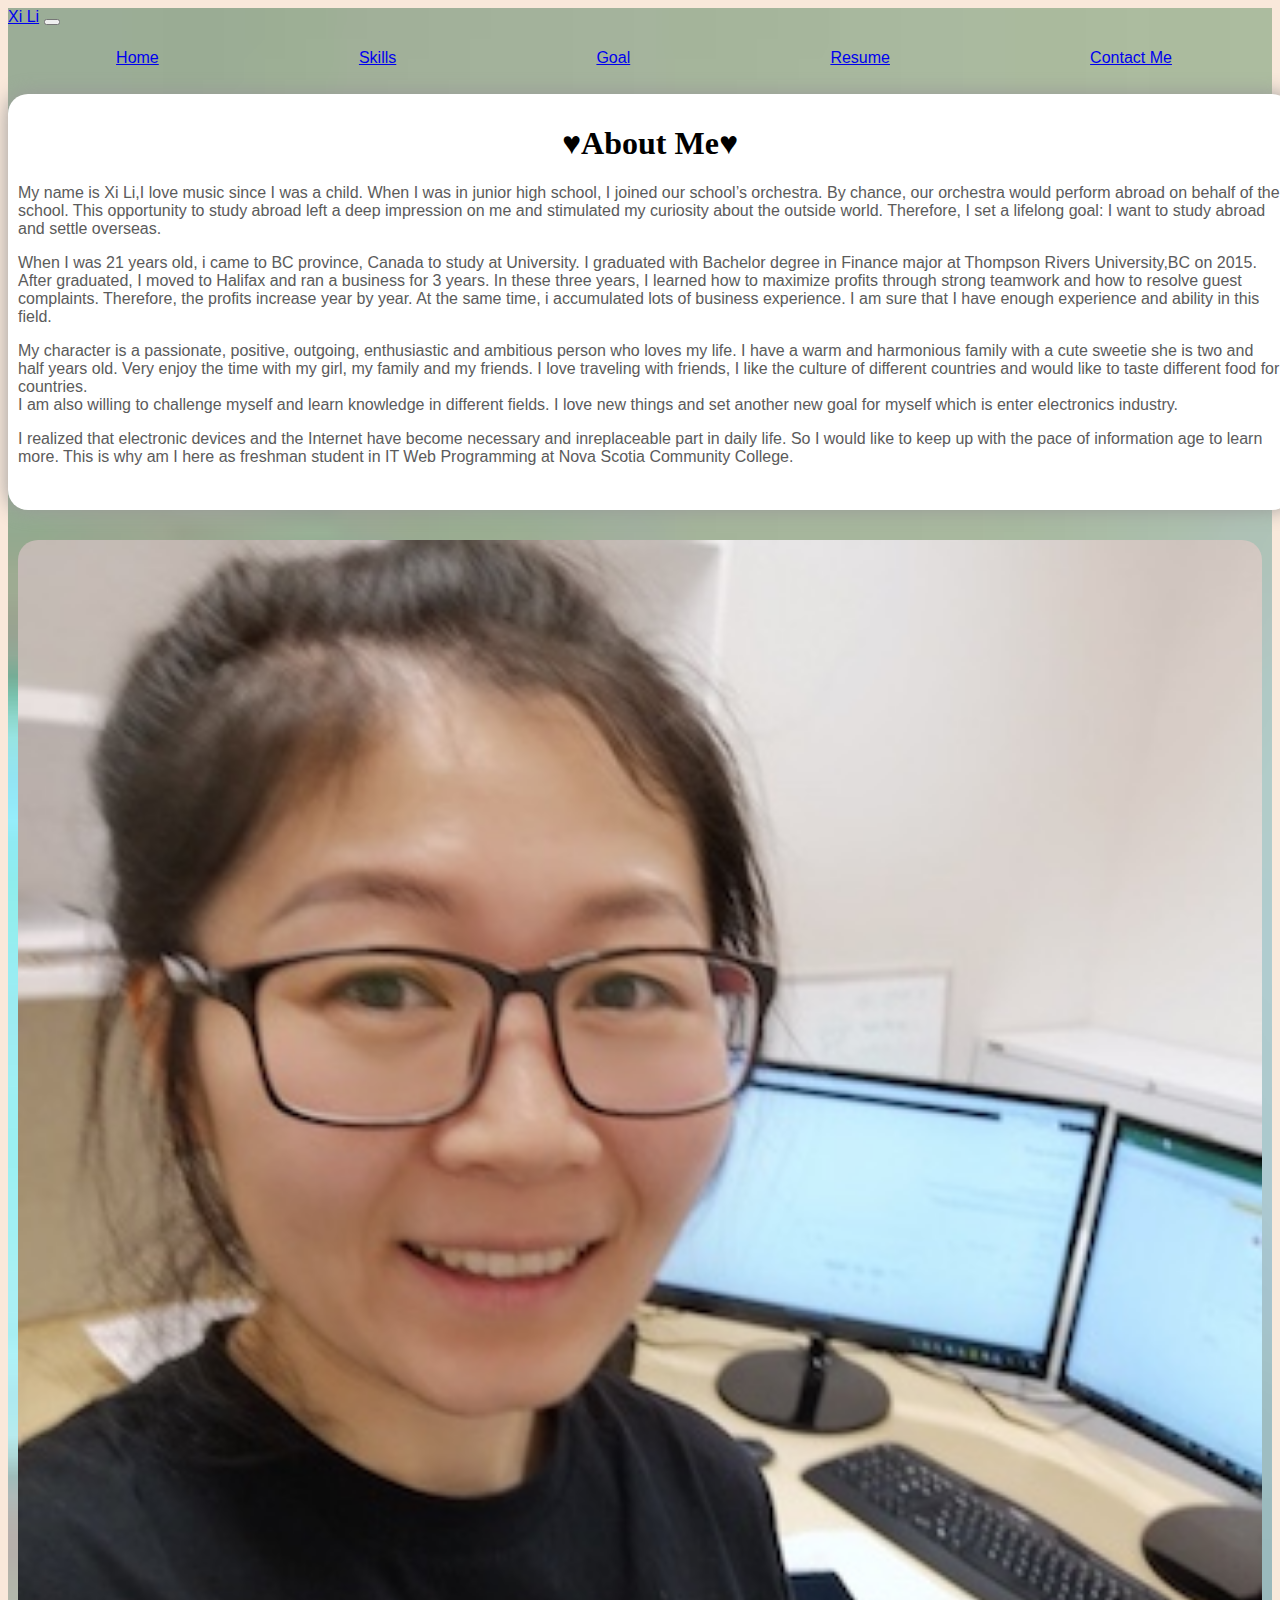
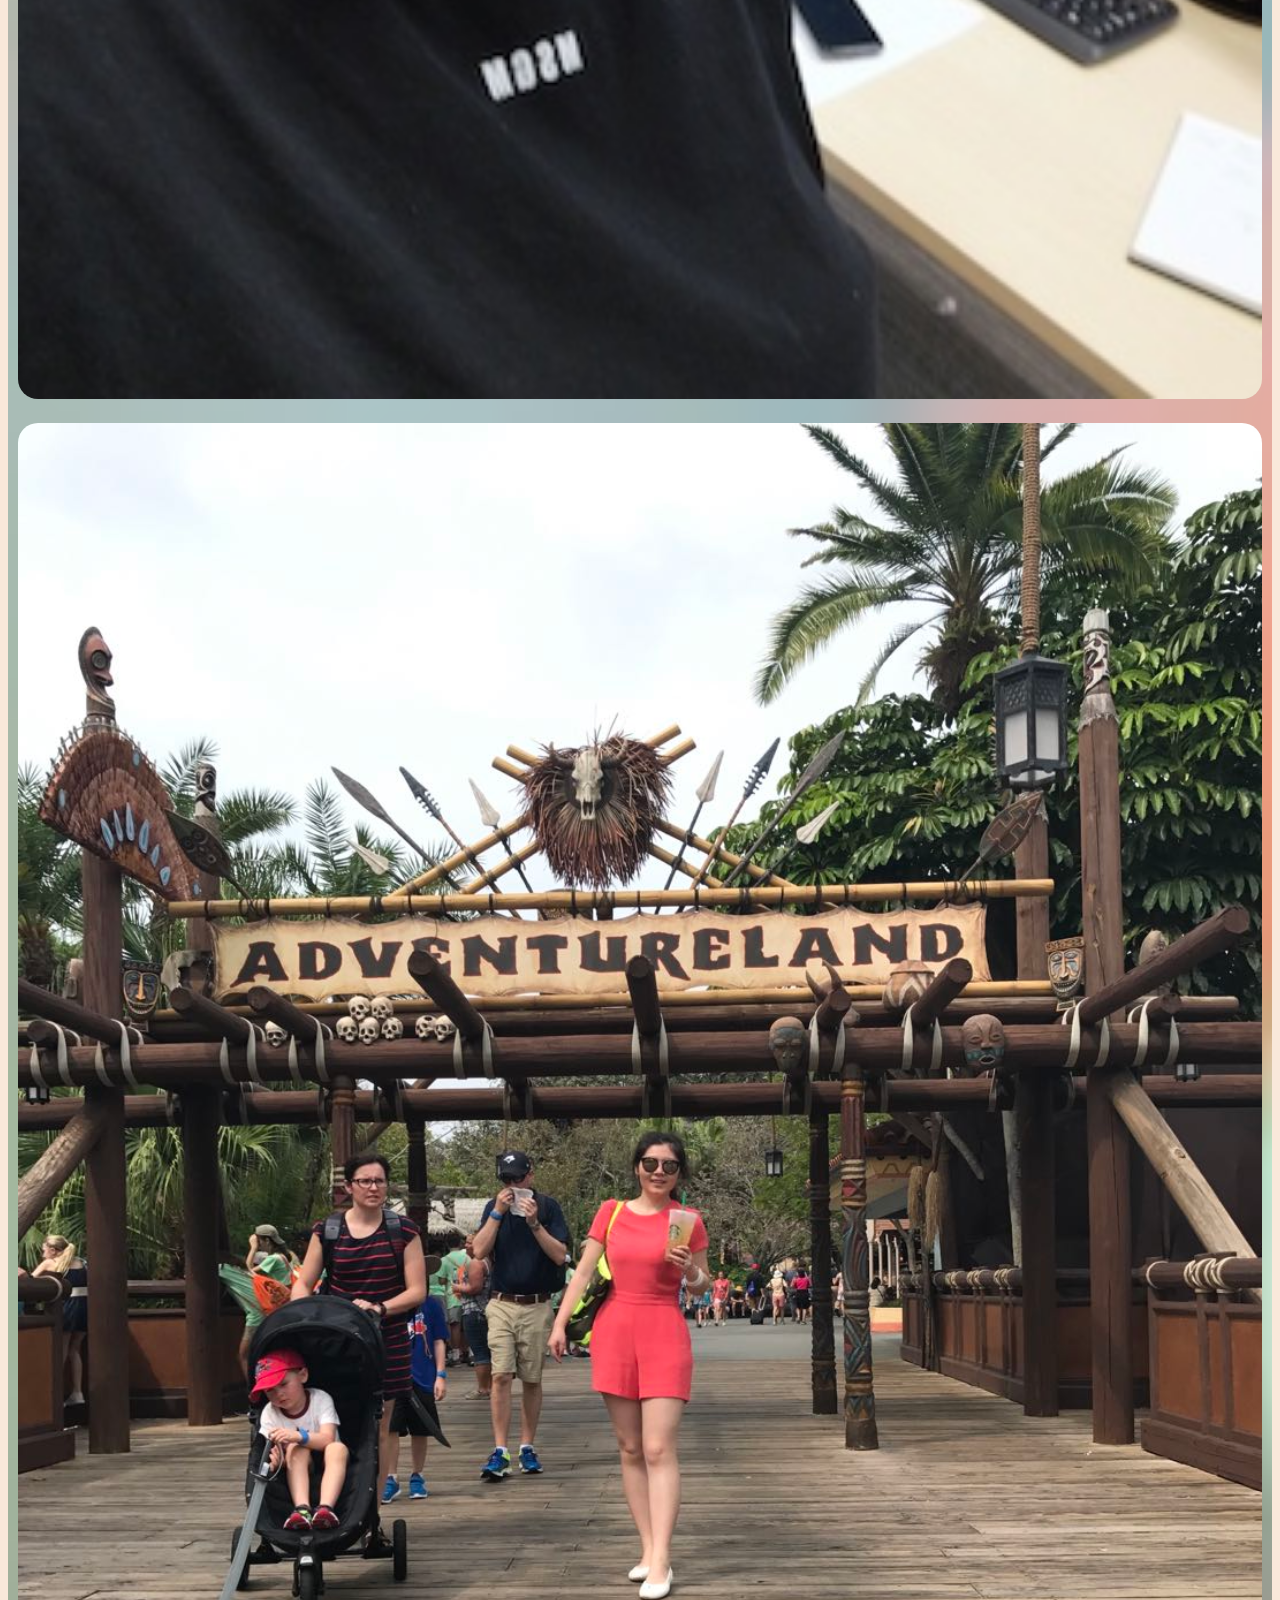
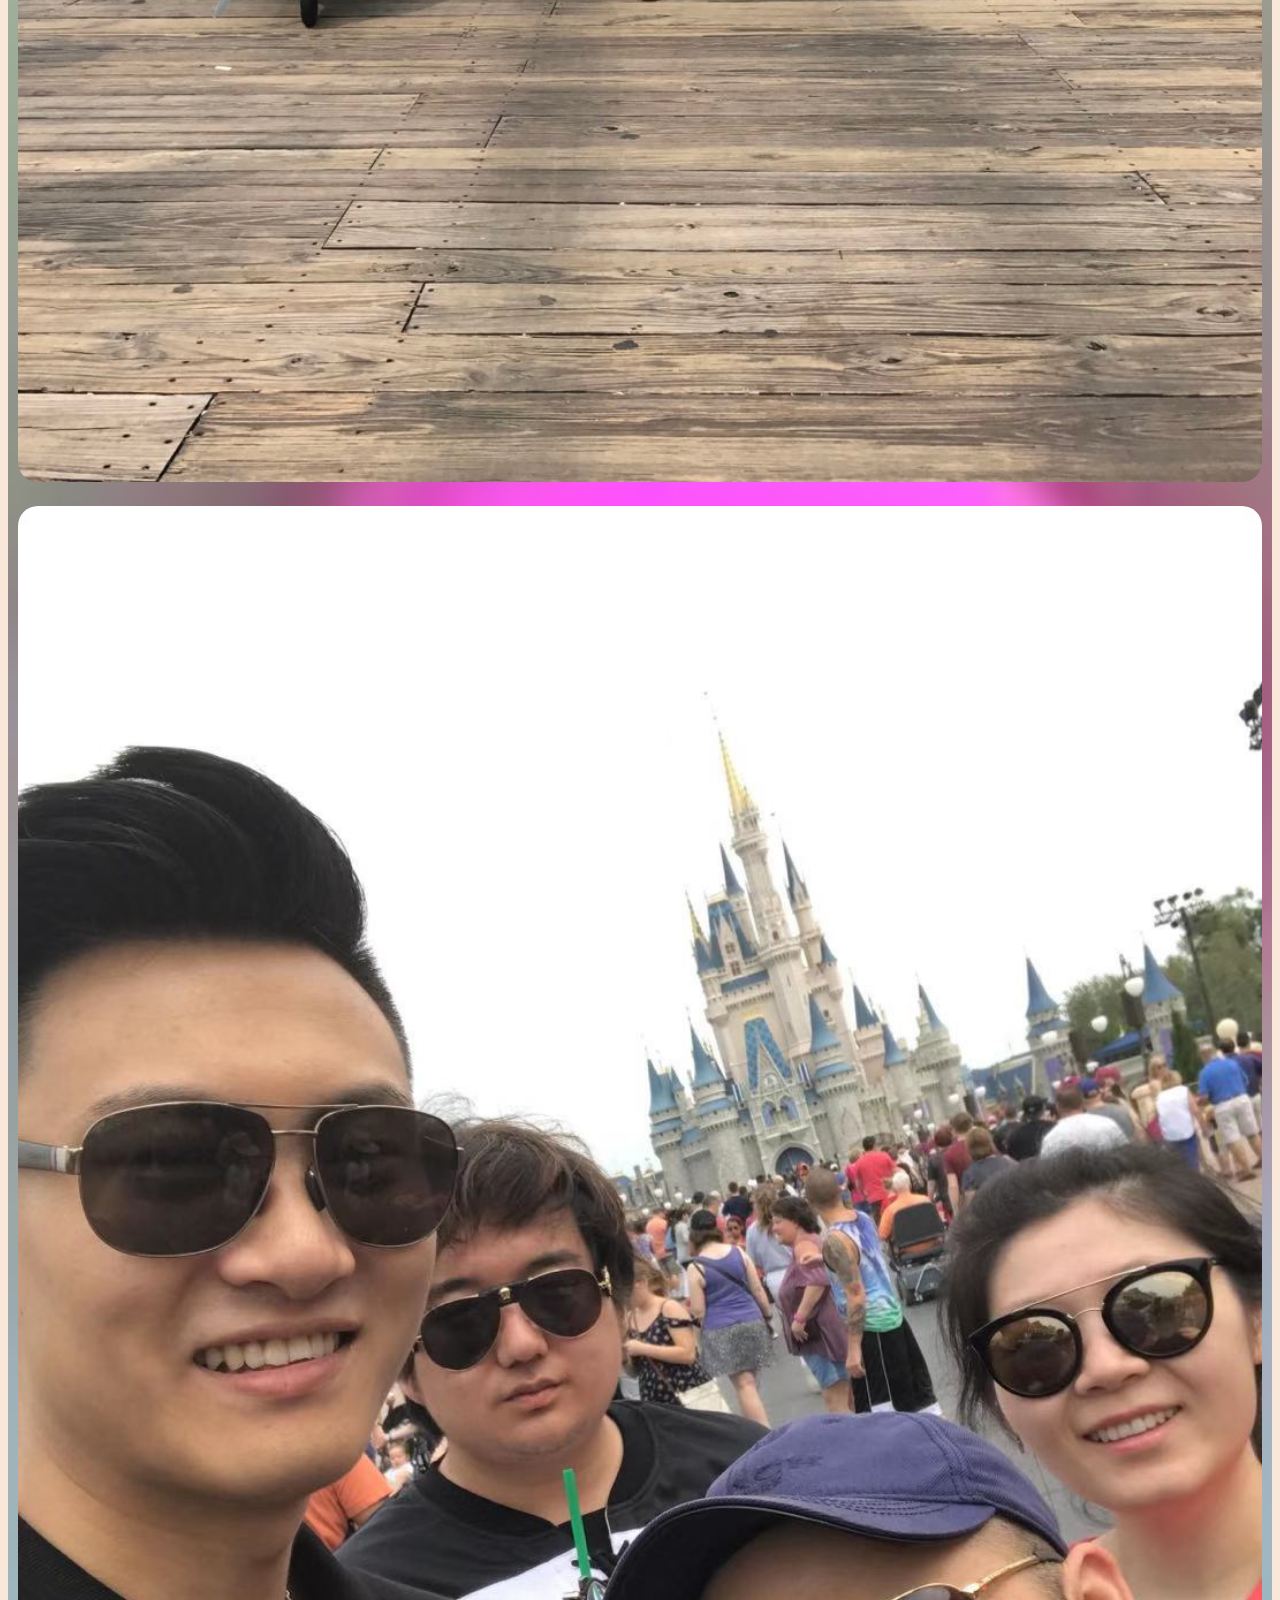
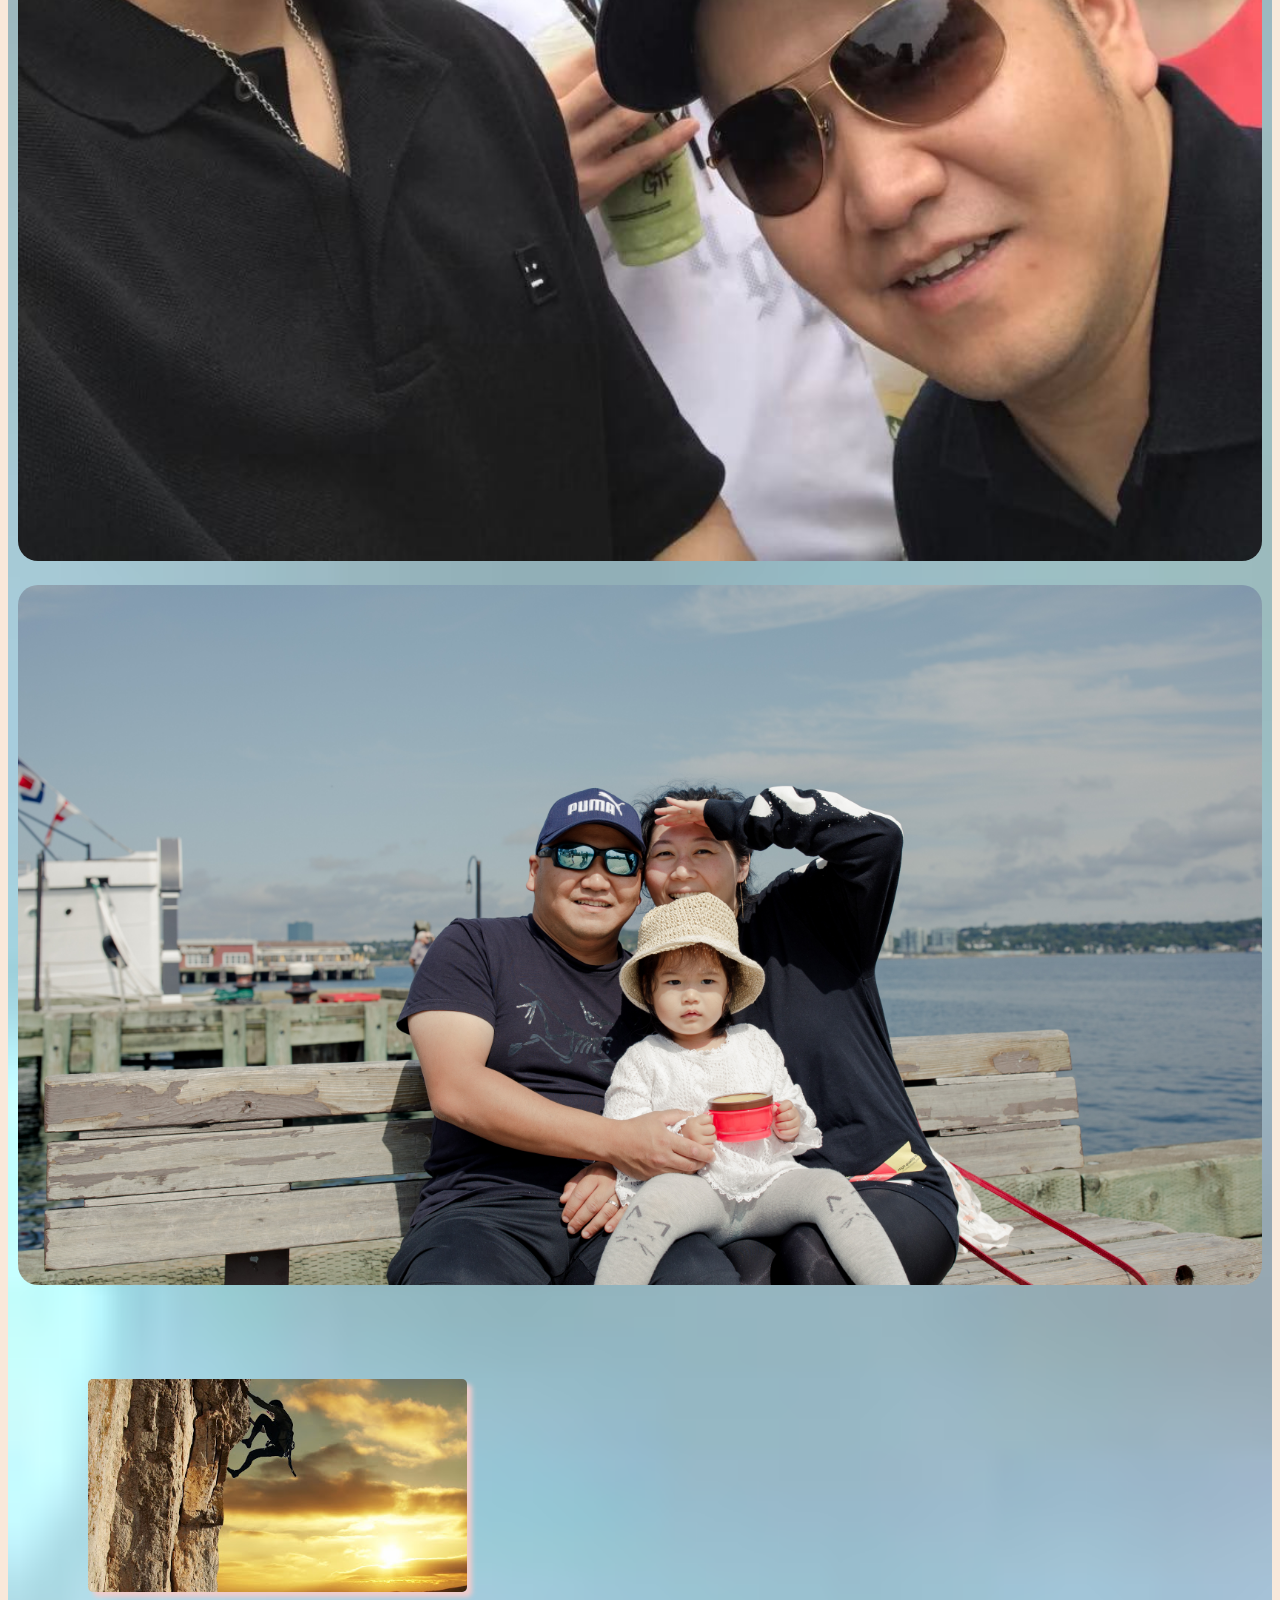
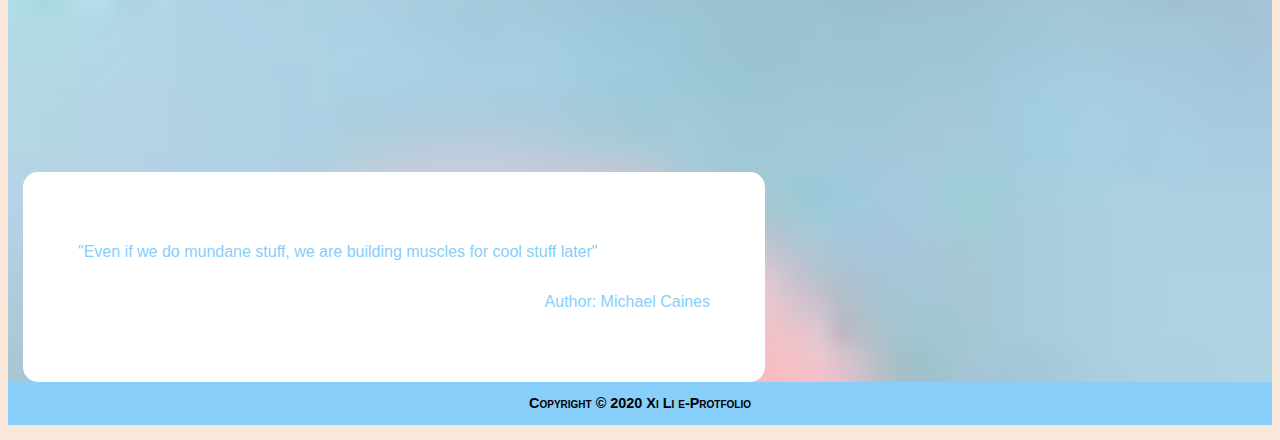
<file: index.html>
<!DOCTYPE html>
<html lang="en">

<head>
    <!--
        Final Project E-protfolio
        Author: Xi Li
        Fall semester 2020
        -->
    <meta charset="UTF-8">
    <meta name="viewport" content="width=device-width, initial-scale=1.0">
    <meta name="keywords" content="personal experience, introduce, skills, resume" />
    <title>Xi Li e-Portfolio</title>
    <link href="reset.css" rel="stylesheet" />
    <link href="https://cdn.jsdelivr.net/npm/bootstrap@5.0.0-beta1/dist/css/bootstrap.min.css" rel="stylesheet" integrity="sha384-giJF6kkoqNQ00vy+HMDP7azOuL0xtbfIcaT9wjKHr8RbDVddVHyTfAAsrekwKmP1" crossorigin="anonymous">
    <link href="style.css" rel="stylesheet" />
</head>

<body>
    <div class="container">
        <header>
            <nav class="navbar navbar-expand-lg navbar-light bg-light">
              <div class="container-fluid">
                <a class="navbar-brand" href="#">Xi Li</a>
                <button class="navbar-toggler" type="button" data-bs-toggle="collapse" data-bs-target="#navbarText" aria-controls="navbarText" aria-expanded="false" aria-label="Toggle navigation">
                  <span class="navbar-toggler-icon"></span>
                </button>
                <div class="collapse navbar-collapse" id="navbarText">
                  <ul class="navbar-nav me-auto mb-2 mb-lg-0">
                    <li class="nav-item">
                      <a class="nav-link active" aria-current="page" href="index.html">Home</a>
                    </li>
                    <li class="nav-item">
                      <a class="nav-link" href="skills.html">Skills</a>
                    </li>
                    <li class="nav-item">
                        <a class="nav-link" href="goal.html">Goal</a>
                      </li>
                    <li class="nav-item">
                        <a class="nav-link" href="resume.html">Resume</a>
                      </li>
                    <li class="nav-item">
                      <a class="nav-link" href="contact.html">Contact Me</a>
                    </li>
                  </ul>
                </div>
              </div>
            </nav>
            
        </header>

        <article>
            <section>
                <div>
                    <h1>
                        &hearts;About Me&hearts;
                    </h1>
                </div>
                <figure></figure>
                
                <p id="para1">
                    My name is Xi Li,I love music since I was a child. When I was in junior high school, I joined our
                    school’s orchestra. By chance, our orchestra would perform abroad on behalf of the school.

                    This opportunity to study abroad left a deep impression on me and stimulated my curiosity about the outside
                    world. Therefore, I set a lifelong goal: I want to study abroad and settle overseas.
                </p>
                <p id="para2">
                    When I was 21 years old, i came to BC province, Canada to study at University.
                    I graduated with Bachelor degree in Finance major at Thompson Rivers University,BC on 2015.
                    After graduated, I moved to Halifax and ran a business for 3 years. In these three years, I learned how to
                    maximize profits through strong teamwork and how to resolve guest complaints.
                    Therefore, the profits increase year by year. At the same time, i accumulated lots of business experience.
                    I am sure that I have enough experience and ability in this field.
                </p>
                <p id="para3">
                    My character is a passionate, positive, outgoing, enthusiastic and ambitious person who loves my life. I have a
                    warm and harmonious family with a cute sweetie she is two and half years old. Very enjoy the time with my girl,
                    my family and my friends. 
                    I love traveling with friends, I like the culture of different countries and would like to taste different food for countries. <br />
                    I am also willing to challenge myself and learn knowledge in different fields. I love new things and set another
                    new goal for myself which is enter electronics industry.
                </p>

                <p id="para4">
                    I realized that electronic devices and the Internet have become necessary and inreplaceable part in daily
                    life.
                    So I would like to keep up with the pace of information age to learn more. This is why am I here as freshman
                    student in IT Web Programming at Nova Scotia Community College.<br /><br />
                    <!-- <img src="xi_photo.jpeg" alt="xi's photo" class="photo" /> -->
                </p>
            </section>
            <div class="container">
                <div class="row">
                    <div class="image-container col-lg-4 col-md-4 col-sm-12">
                        <img class="photos" src="xi_photo.jpeg" alt="Author" />
                    </div>
                    <div class="image-container col-lg-4 col-md-4 col-sm-12">
                        <img class="photos" src="meTravel.jpeg" alt="Author" />
                    </div>
                    <div class="image-container col-lg-4 col-md-4 col-sm-12">
                        <img class="photos" src="friendTravel.jpeg" alt="Author"/>
                    </div>
                    <div class="image-container col-lg-12 col-md-12 col-sm-12">
                        <img class="photos" src="Xi'sFamily.jpeg" alt="Author" />
                    </div>
                </div>
            </div>
            

            <aside>
                <img src="aside.jpg" alt="mountainClimbing" id="famous-remark" style= "width:30%; box-shadow: 5px 5px 5px rgb(241, 204, 204); border-radius: 5px; margin: 5em;
                float:left;" />
                <blockquote>
                    <div style="display: flex; flex-direction: column;">
                        <p>"Even if we do mundane stuff, we are building muscles for cool stuff later"</p>
                        <p style="align-self: flex-end;">Author: Michael Caines</p>
                    </div>
                </blockquote>
            </aside>

        </article>

        <footer>

            <p>Copyright &copy; 2020 Xi Li e-Protfolio</p>

        </footer>
    </div>

    <script src="https://cdn.jsdelivr.net/npm/bootstrap@5.0.0-beta1/dist/js/bootstrap.bundle.min.js" integrity="sha384-ygbV9kiqUc6oa4msXn9868pTtWMgiQaeYH7/t7LECLbyPA2x65Kgf80OJFdroafW" crossorigin="anonymous"></script>
</body>

</html>
</file>
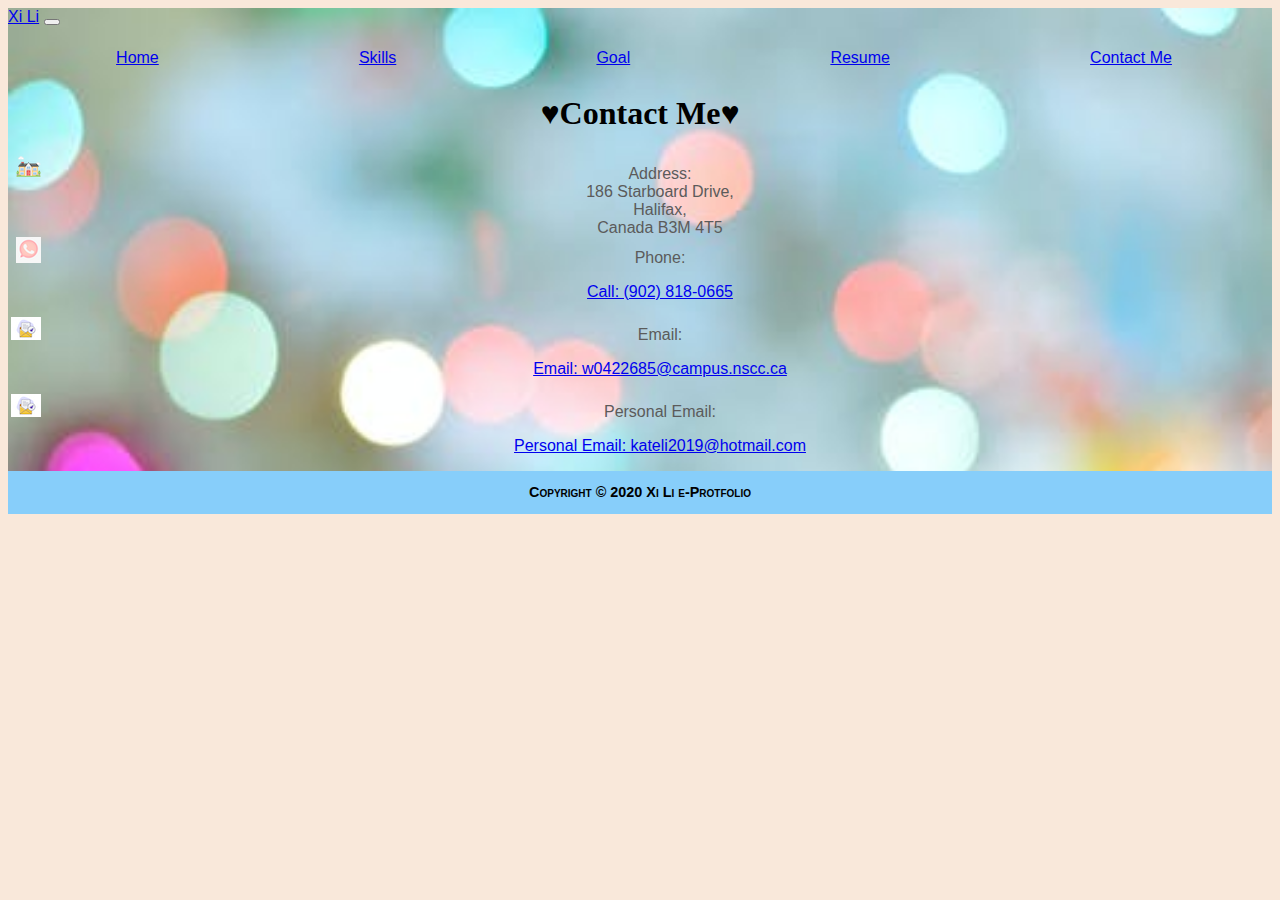
<file: contact.html>
<!DOCTYPE html>
<html lang="en">
<head>
    <!--
        Final Project E-protfolio
        Author: Xi Li
        Fall semester 2020
        -->
    <meta charset="UTF-8">
    <meta name="viewport" content="width=device-width, initial-scale=1.0">
    <title>Xi Li e-Portfolio</title>
    <link href="style.css" rel="stylesheet" />
    <link href="https://cdn.jsdelivr.net/npm/bootstrap@5.0.0-beta1/dist/css/bootstrap.min.css" rel="stylesheet" integrity="sha384-giJF6kkoqNQ00vy+HMDP7azOuL0xtbfIcaT9wjKHr8RbDVddVHyTfAAsrekwKmP1" crossorigin="anonymous">
</head>
<body>
    <div class="container">
        <header>
            <nav class="navbar navbar-expand-lg navbar-light bg-light">
              <div class="container-fluid">
                <a class="navbar-brand" href="#">Xi Li</a>
                <button class="navbar-toggler" type="button" data-bs-toggle="collapse" data-bs-target="#navbarText" aria-controls="navbarText" aria-expanded="false" aria-label="Toggle navigation">
                  <span class="navbar-toggler-icon"></span>
                </button>
                <div class="collapse navbar-collapse" id="navbarText">
                  <ul class="navbar-nav me-auto mb-2 mb-lg-0">
                    <li class="nav-item">
                      <a class="nav-link" href="index.html">Home</a>
                    </li>
                    <li class="nav-item">
                      <a class="nav-link" href="skills.html">Skills</a>
                    </li>
                    <li class="nav-item">
                        <a class="nav-link" href="goal.html">Goal</a>
                      </li>
                    <li class="nav-item">
                        <a class="nav-link" href="resume.html">Resume</a>
                      </li>
                    <li class="nav-item">
                      <a class="nav-link active" aria-current="page" href="contact.html">Contact Me</a>
                    </li>
                  </ul>
                </div>
              </div>
            </nav>
            
        </header>

        <article id="contactDetails">
            <h1>
              &hearts;Contact Me&hearts;
            </h1>
            <ul>
                <li>
                    Address: <br />
                    186 Starboard Drive,<br />
                    Halifax,<br />
                    Canada B3M 4T5<br>
                </li>
                <li>Phone: <p><a href="tel:+19028180665">Call: (902) 818-0665</a></p> </li>
                <li>Email: <p><a href="mailto:w0422685@campus.nscc.ca">Email: w0422685@campus.nscc.ca</a></p> </li>
                <li>Personal Email: <p><a href="mailto:kateli2019@hotmail.com">Personal Email: kateli2019@hotmail.com</a></p> </li>
            </ul>

        </article>

        <footer>
            <p>Copyright &copy; 2020 Xi Li e-Protfolio</p>
        </footer>
    </div>

    <script src="https://cdn.jsdelivr.net/npm/bootstrap@5.0.0-beta1/dist/js/bootstrap.bundle.min.js" integrity="sha384-ygbV9kiqUc6oa4msXn9868pTtWMgiQaeYH7/t7LECLbyPA2x65Kgf80OJFdroafW" crossorigin="anonymous"></script>
</body>
</html>
</file>
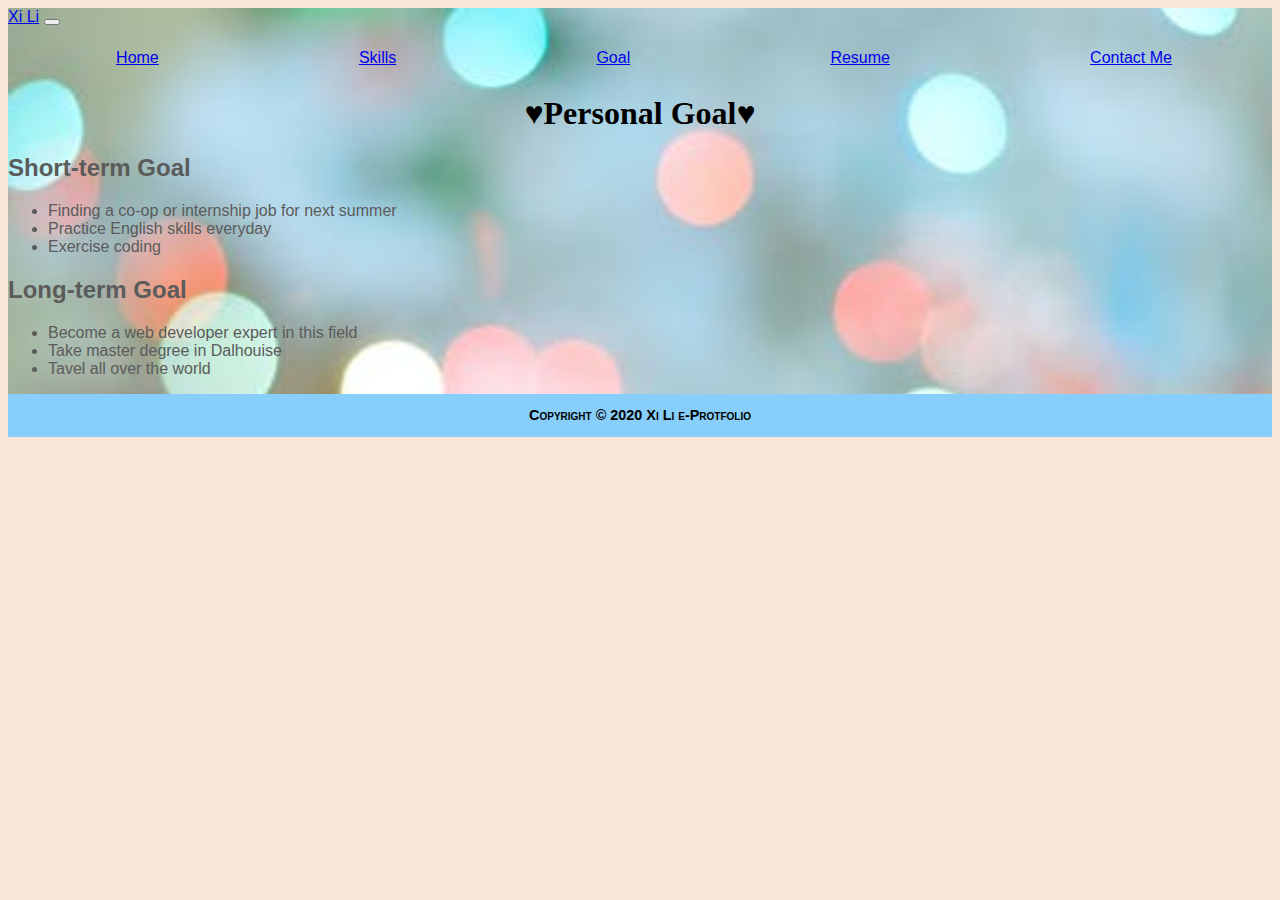
<file: goal.html>
<!DOCTYPE html>
<html lang="en">

<head>
    <!--
        Final Project E-protfolio
        Author: Xi Li
        Fall semester 2020
        -->
    <meta charset="UTF-8">
    <meta name="viewport" content="width=device-width, initial-scale=1.0">
    <title>Xi Li e-Portfolio</title>
    <link href="style.css" rel="stylesheet" />
    <link href="https://cdn.jsdelivr.net/npm/bootstrap@5.0.0-beta1/dist/css/bootstrap.min.css" rel="stylesheet" integrity="sha384-giJF6kkoqNQ00vy+HMDP7azOuL0xtbfIcaT9wjKHr8RbDVddVHyTfAAsrekwKmP1" crossorigin="anonymous">
</head>

<body>
  <div class="container">
    <header>
        <nav class="navbar navbar-expand-lg navbar-light bg-light">
            <div class="container-fluid">
              <a class="navbar-brand" href="#">Xi Li</a>
              <button class="navbar-toggler" type="button" data-bs-toggle="collapse" data-bs-target="#navbarText" aria-controls="navbarText" aria-expanded="false" aria-label="Toggle navigation">
                <span class="navbar-toggler-icon"></span>
              </button>
              <div class="collapse navbar-collapse" id="navbarText">
                <ul class="navbar-nav me-auto mb-2 mb-lg-0">
                  <li class="nav-item">
                    <a class="nav-link" href="index.html">Home</a>
                  </li>
                  <li class="nav-item">
                    <a class="nav-link" href="skills.html">Skills</a>
                  </li>
                  <li class="nav-item">
                      <a class="nav-link active" aria-current="page" href="goal.html">Goal</a>
                    </li>
                  <li class="nav-item">
                      <a class="nav-link" href="resume.html">Resume</a>
                    </li>
                  <li class="nav-item">
                    <a class="nav-link" href="contact.html">Contact Me</a>
                  </li>
                </ul>
              </div>
            </div>
          </nav>
    </header>
        <article>
            <h1>&hearts;Personal Goal&hearts;</h1>
            <h2>Short-term Goal</h2>
            <ul>
              <li>Finding a co-op or internship job for next summer</li>
              <li>Practice English skills everyday</li>
              <li>Exercise coding</li>
            </ul>
            <h2>Long-term Goal</h2>
            <ul>
              <li>Become a web developer expert in this field</li>
              <li>Take master degree in Dalhouise</li>
              <li>Tavel all over the world</li>
            </ul>

        </article>

        <footer>
            <p>Copyright &copy; 2020 Xi Li e-Protfolio</p>
        </footer>
    </div>

    <script src="https://cdn.jsdelivr.net/npm/bootstrap@5.0.0-beta1/dist/js/bootstrap.bundle.min.js" integrity="sha384-ygbV9kiqUc6oa4msXn9868pTtWMgiQaeYH7/t7LECLbyPA2x65Kgf80OJFdroafW" crossorigin="anonymous"></script>
</body>

</html>
</file>
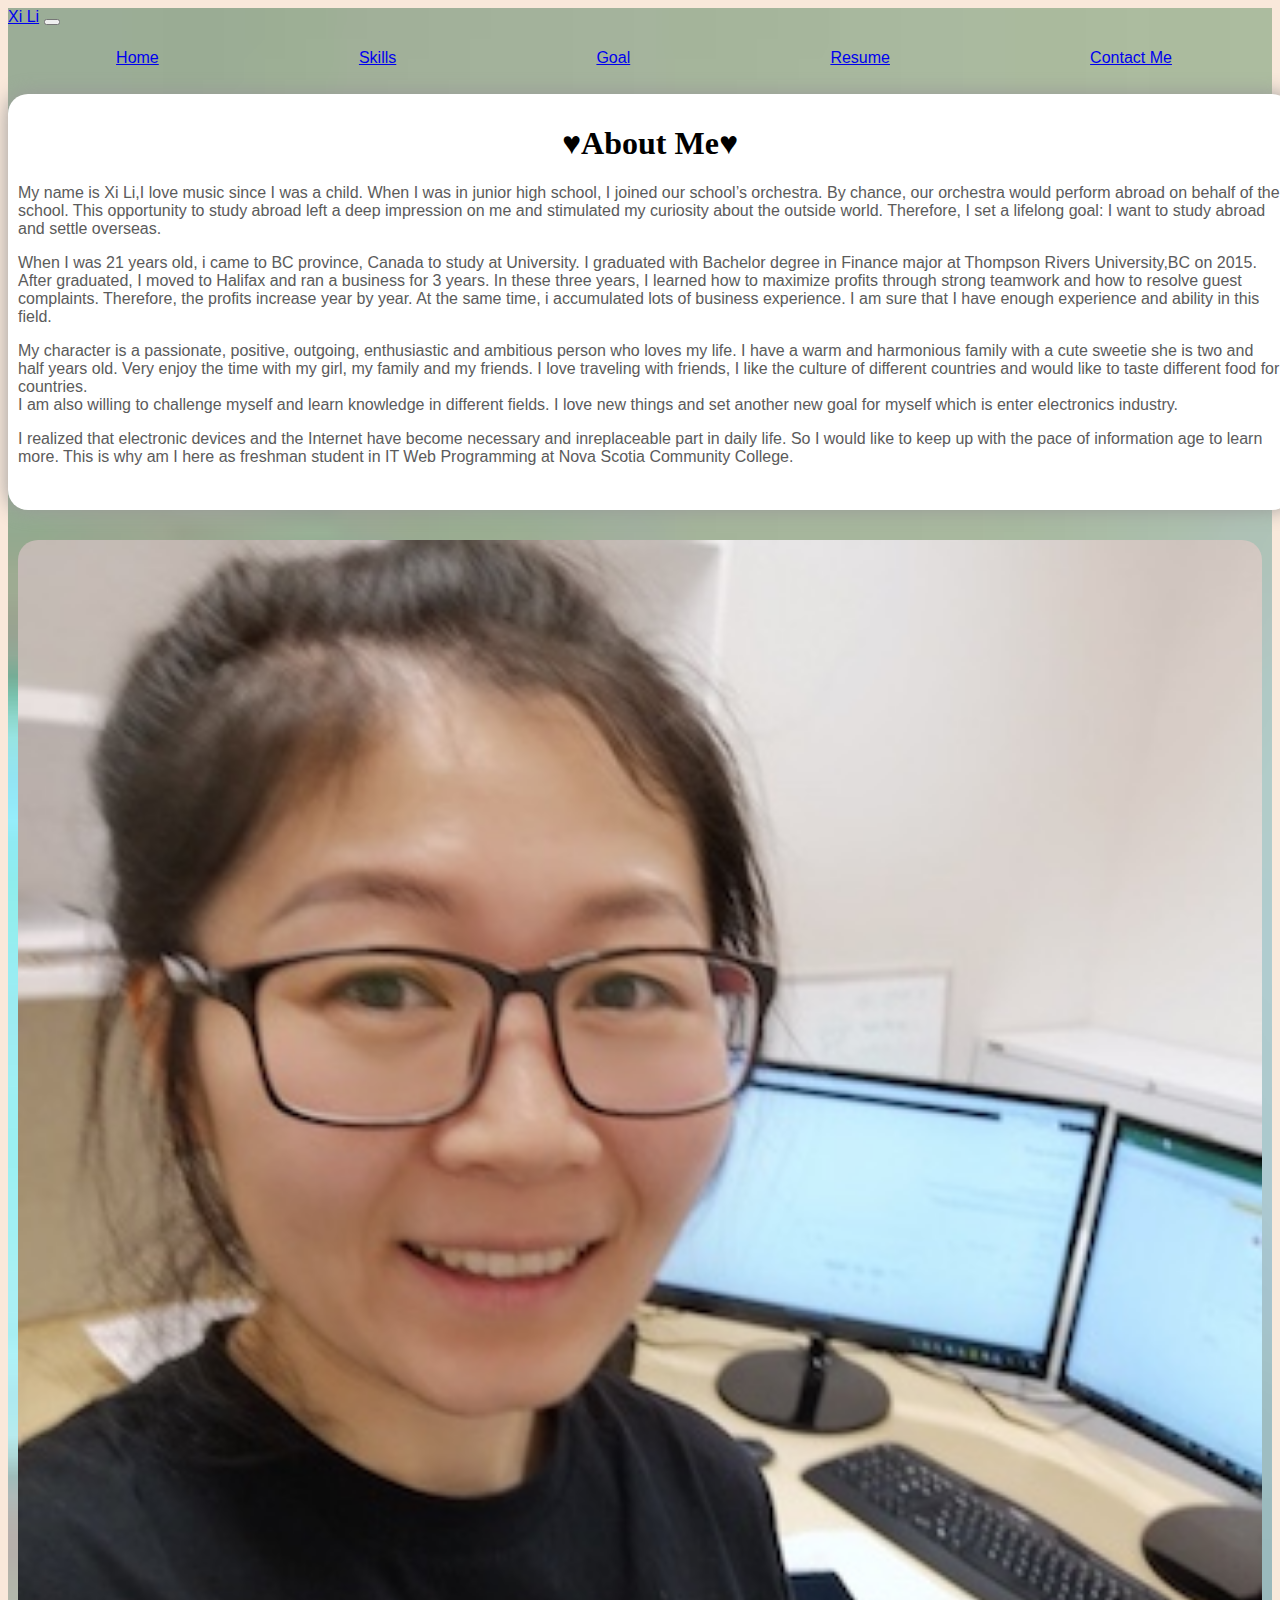
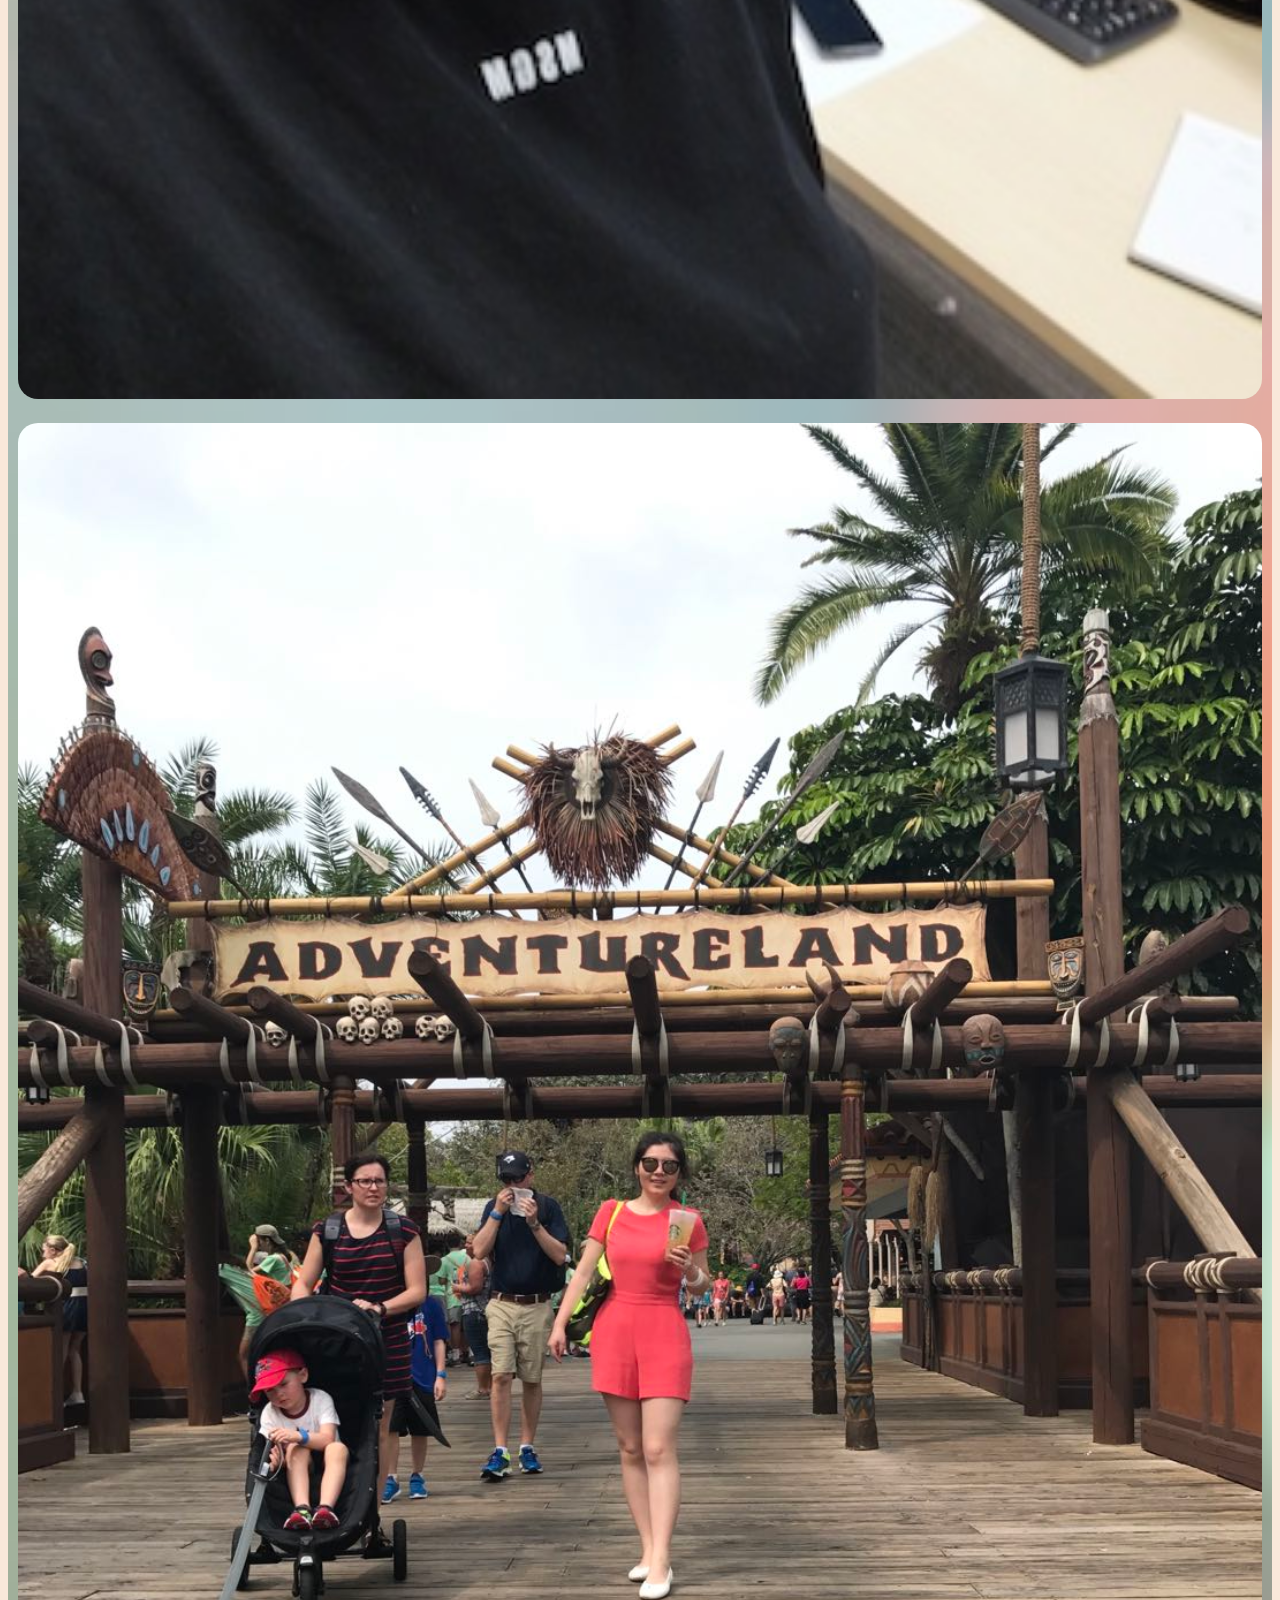
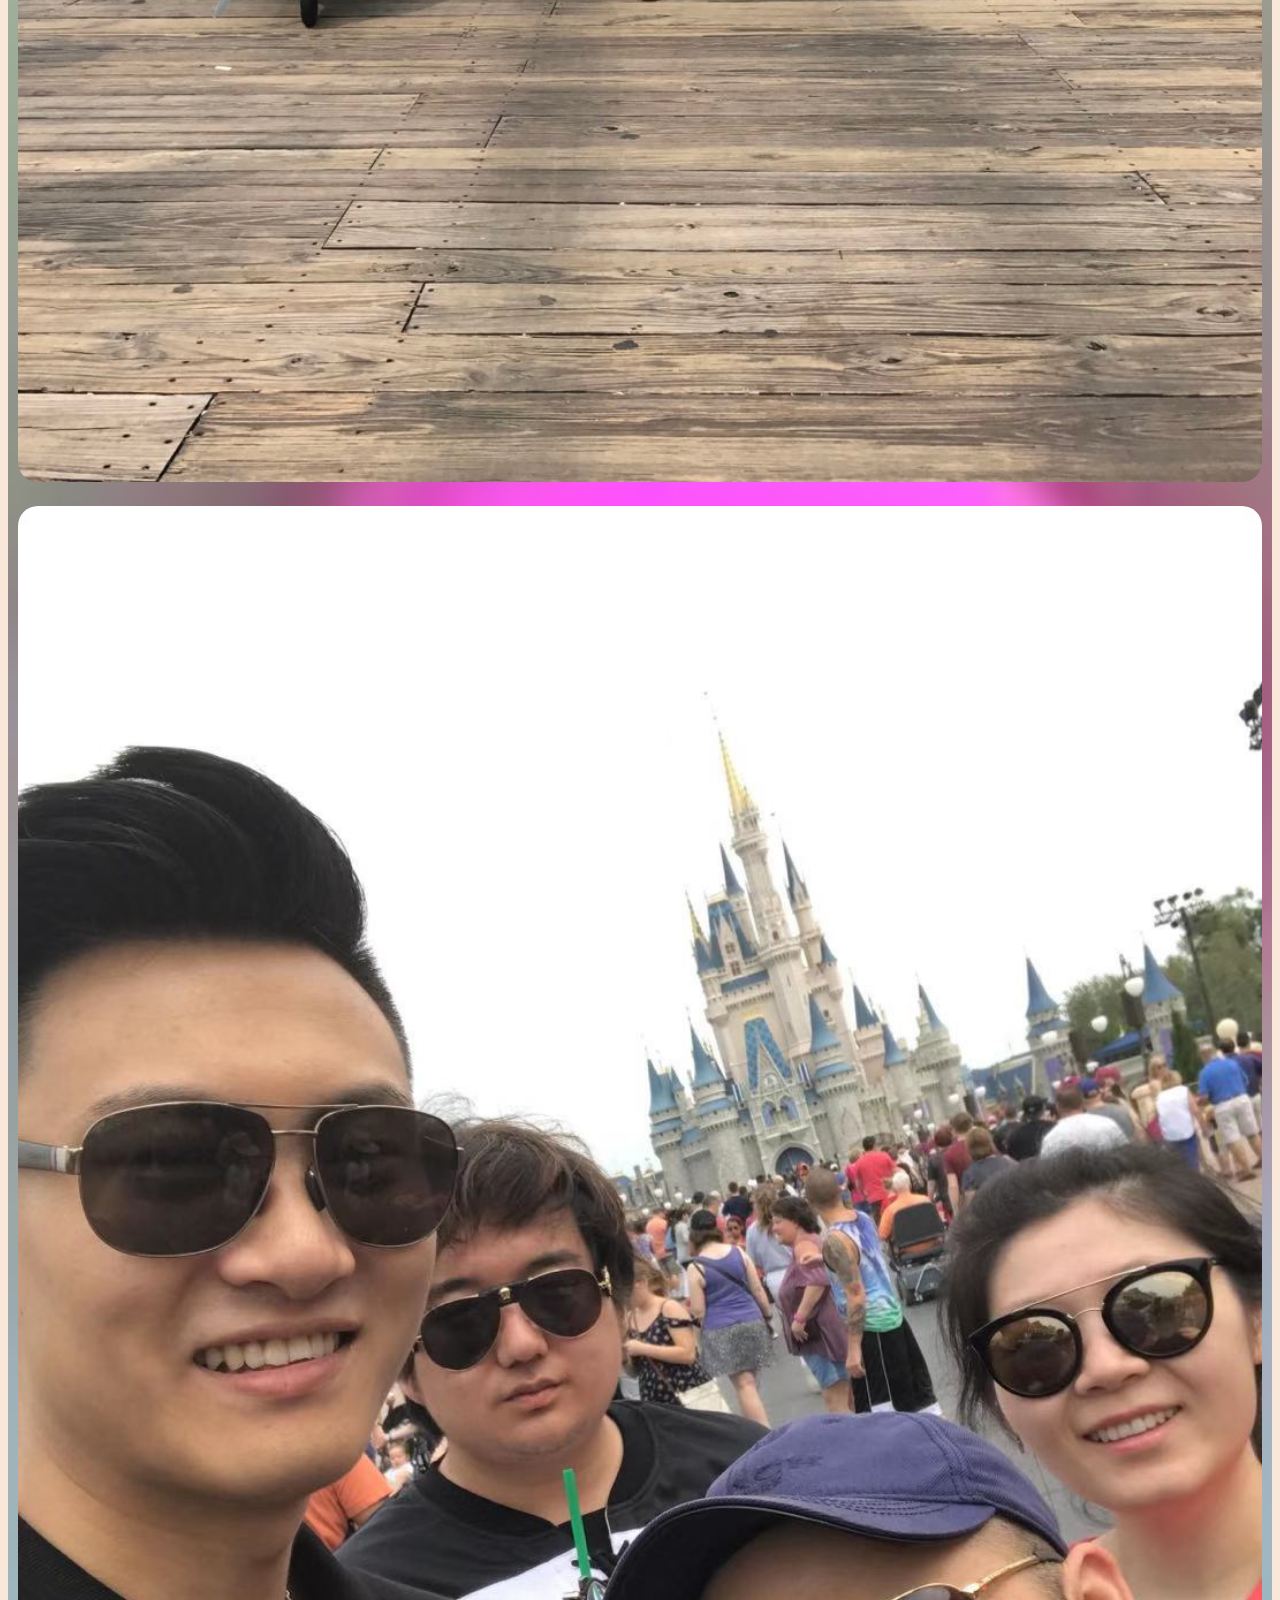
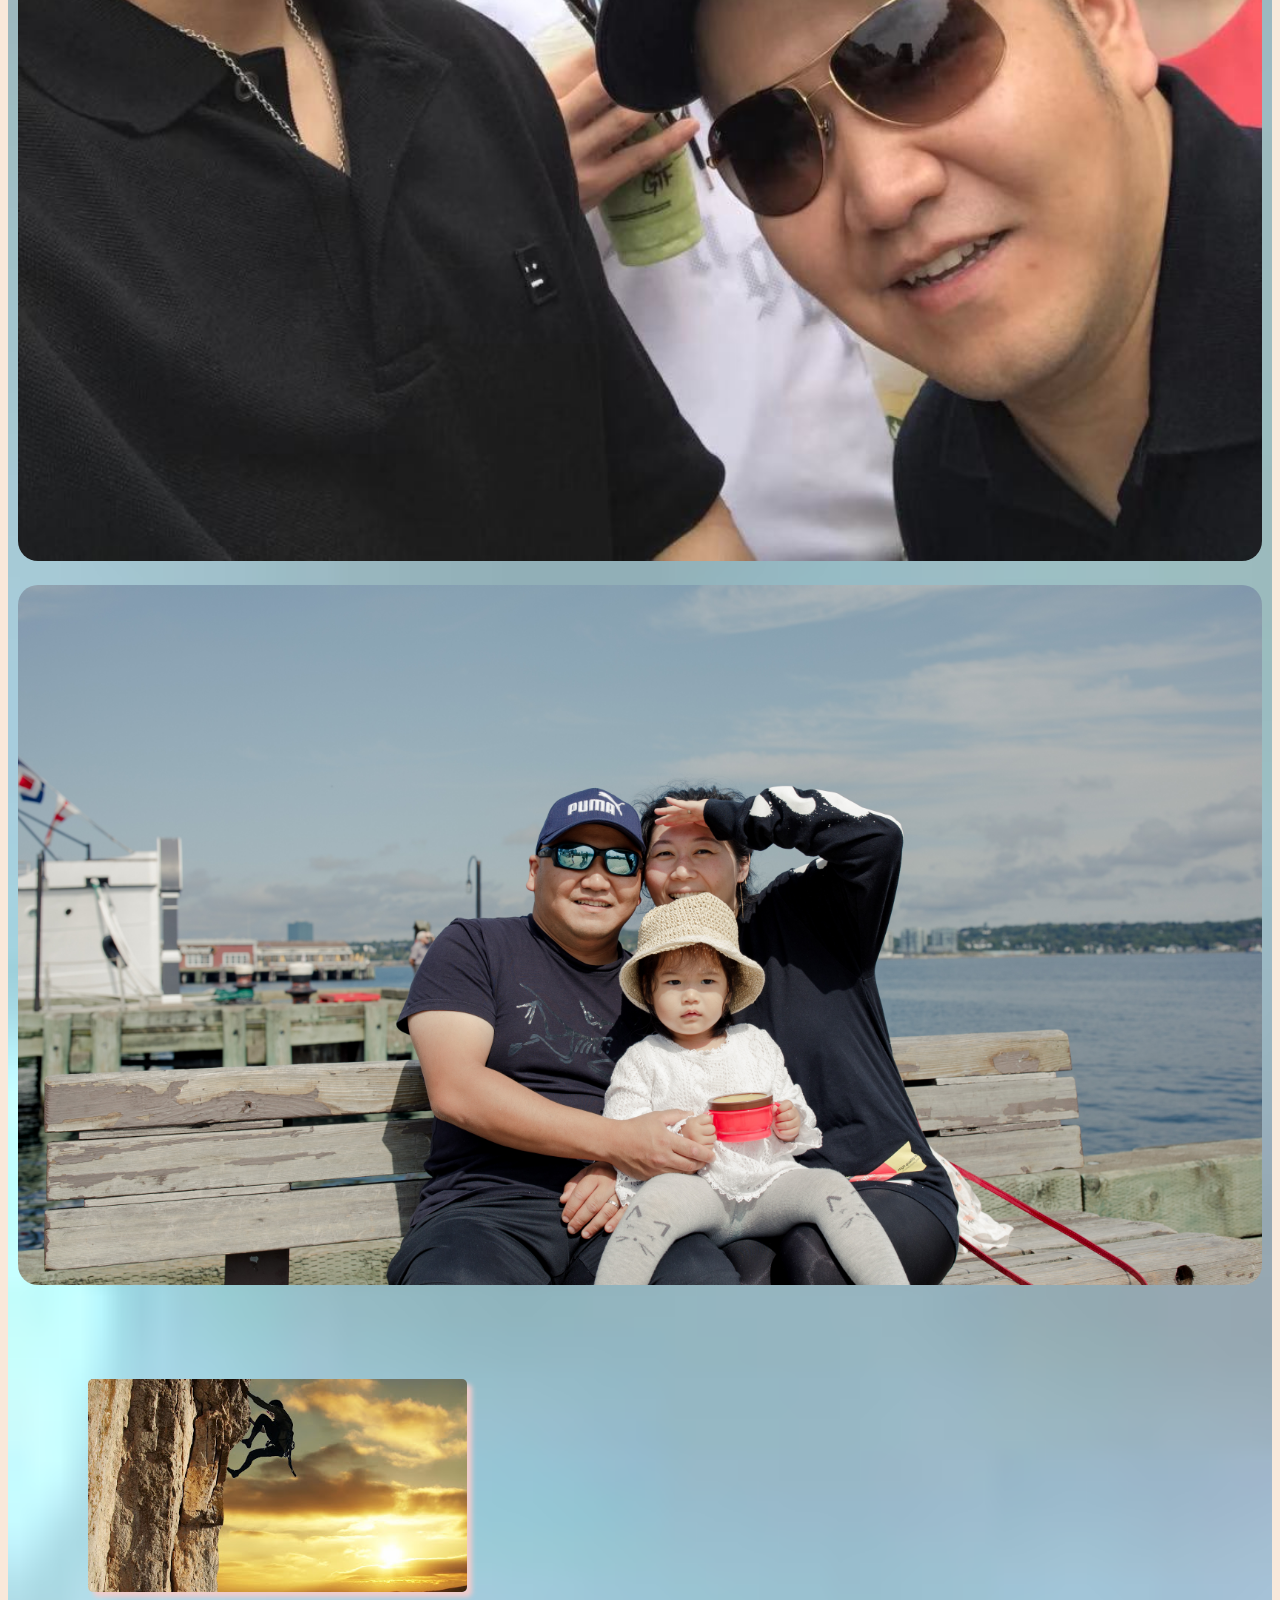
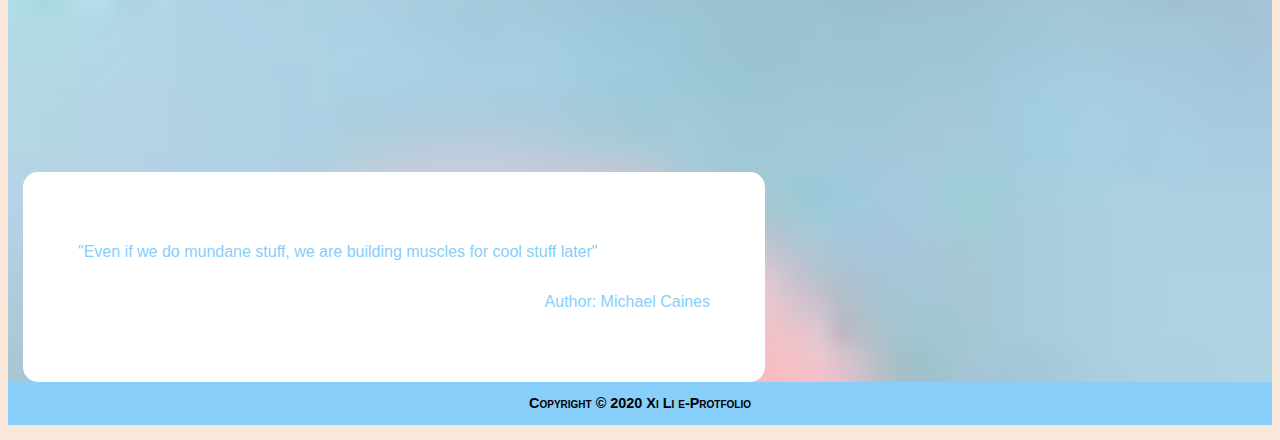
<file: home.html>
<!DOCTYPE html>
<html lang="en">

<head>
    <!--
        Final Project E-protfolio
        Author: Xi Li
        Fall semester 2020
        -->
    <meta charset="UTF-8">
    <meta name="viewport" content="width=device-width, initial-scale=1.0">
    <meta name="keywords" content="personal experience, introduce, skills, resume" />
    <title>Xi Li e-Portfolio</title>
    <link href="reset.css" rel="stylesheet" />
    <link href="https://cdn.jsdelivr.net/npm/bootstrap@5.0.0-beta1/dist/css/bootstrap.min.css" rel="stylesheet" integrity="sha384-giJF6kkoqNQ00vy+HMDP7azOuL0xtbfIcaT9wjKHr8RbDVddVHyTfAAsrekwKmP1" crossorigin="anonymous">
    <link href="style.css" rel="stylesheet" />
</head>

<body>
    <div class="container">
        <header>
            <nav class="navbar navbar-expand-lg navbar-light bg-light">
              <div class="container-fluid">
                <a class="navbar-brand" href="#">Xi Li</a>
                <button class="navbar-toggler" type="button" data-bs-toggle="collapse" data-bs-target="#navbarText" aria-controls="navbarText" aria-expanded="false" aria-label="Toggle navigation">
                  <span class="navbar-toggler-icon"></span>
                </button>
                <div class="collapse navbar-collapse" id="navbarText">
                  <ul class="navbar-nav me-auto mb-2 mb-lg-0">
                    <li class="nav-item">
                      <a class="nav-link active" aria-current="page" href="home.html">Home</a>
                    </li>
                    <li class="nav-item">
                      <a class="nav-link" href="skills.html">Skills</a>
                    </li>
                    <li class="nav-item">
                        <a class="nav-link" href="goal.html">Goal</a>
                      </li>
                    <li class="nav-item">
                        <a class="nav-link" href="resume.html">Resume</a>
                      </li>
                    <li class="nav-item">
                      <a class="nav-link" href="contact.html">Contact Me</a>
                    </li>
                  </ul>
                </div>
              </div>
            </nav>
            
        </header>

        <article>
            <section>
                <div>
                    <h1>
                        &hearts;About Me&hearts;
                    </h1>
                </div>
                <figure></figure>
                
                <p id="para1">
                    My name is Xi Li,I love music since I was a child. When I was in junior high school, I joined our
                    school’s orchestra. By chance, our orchestra would perform abroad on behalf of the school.

                    This opportunity to study abroad left a deep impression on me and stimulated my curiosity about the outside
                    world. Therefore, I set a lifelong goal: I want to study abroad and settle overseas.
                </p>
                <p id="para2">
                    When I was 21 years old, i came to BC province, Canada to study at University.
                    I graduated with Bachelor degree in Finance major at Thompson Rivers University,BC on 2015.
                    After graduated, I moved to Halifax and ran a business for 3 years. In these three years, I learned how to
                    maximize profits through strong teamwork and how to resolve guest complaints.
                    Therefore, the profits increase year by year. At the same time, i accumulated lots of business experience.
                    I am sure that I have enough experience and ability in this field.
                </p>
                <p id="para3">
                    My character is a passionate, positive, outgoing, enthusiastic and ambitious person who loves my life. I have a
                    warm and harmonious family with a cute sweetie she is two and half years old. Very enjoy the time with my girl,
                    my family and my friends. 
                    I love traveling with friends, I like the culture of different countries and would like to taste different food for countries. <br />
                    I am also willing to challenge myself and learn knowledge in different fields. I love new things and set another
                    new goal for myself which is enter electronics industry.
                </p>

                <p id="para4">
                    I realized that electronic devices and the Internet have become necessary and inreplaceable part in daily
                    life.
                    So I would like to keep up with the pace of information age to learn more. This is why am I here as freshman
                    student in IT Web Programming at Nova Scotia Community College.<br /><br />
                    <!-- <img src="xi_photo.jpeg" alt="xi's photo" class="photo" /> -->
                </p>
            </section>
            <div class="container">
                <div class="row">
                    <div class="image-container col-lg-4 col-md-4 col-sm-12">
                        <img class="photos" src="xi_photo.jpeg" alt="Author" />
                    </div>
                    <div class="image-container col-lg-4 col-md-4 col-sm-12">
                        <img class="photos" src="meTravel.jpeg" alt="Author" />
                    </div>
                    <div class="image-container col-lg-4 col-md-4 col-sm-12">
                        <img class="photos" src="friendTravel.jpeg" alt="Author"/>
                    </div>
                    <div class="image-container col-lg-12 col-md-12 col-sm-12">
                        <img class="photos" src="Xi'sFamily.jpeg" alt="Author" />
                    </div>
                </div>
            </div>
            

            <aside>
                <img src="aside.jpg" alt="mountainClimbing" id="famous-remark" style= "width:30%; box-shadow: 5px 5px 5px rgb(241, 204, 204); border-radius: 5px; margin: 5em;
                float:left;" />
                <blockquote>
                    <div style="display: flex; flex-direction: column;">
                        <p>"Even if we do mundane stuff, we are building muscles for cool stuff later"</p>
                        <p style="align-self: flex-end;">Author: Michael Caines</p>
                    </div>
                </blockquote>
            </aside>

        </article>

        <footer>

            <p>Copyright &copy; 2020 Xi Li e-Protfolio</p>

        </footer>
    </div>

    <script src="https://cdn.jsdelivr.net/npm/bootstrap@5.0.0-beta1/dist/js/bootstrap.bundle.min.js" integrity="sha384-ygbV9kiqUc6oa4msXn9868pTtWMgiQaeYH7/t7LECLbyPA2x65Kgf80OJFdroafW" crossorigin="anonymous"></script>
</body>

</html>
</file>
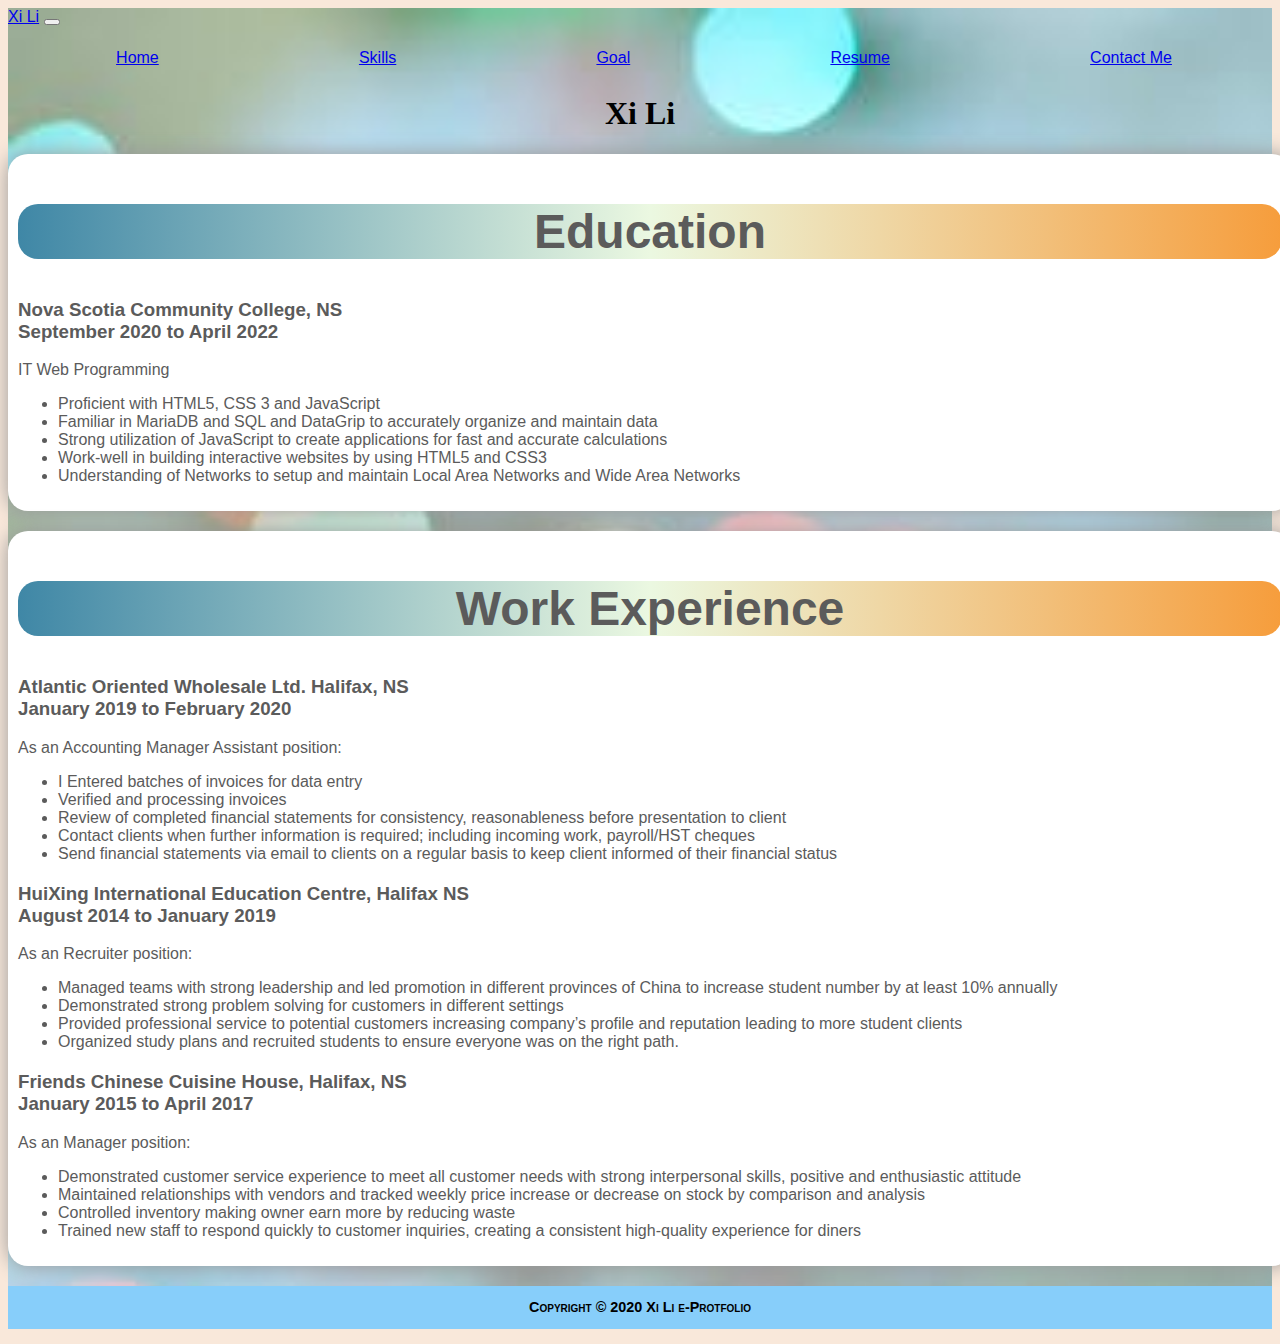
<file: resume.html>
<!DOCTYPE html>
<html lang="en">

<head>
    <!--
        Final Project E-protfolio
        Author: Xi Li
        Fall semester 2020
        -->
    <meta charset="UTF-8">
    <meta name="viewport" content="width=device-width, initial-scale=1.0">
    <title>Xi Li e-Portfolio</title>
    <link href="style.css" rel="stylesheet" />
    <link href="https://cdn.jsdelivr.net/npm/bootstrap@5.0.0-beta1/dist/css/bootstrap.min.css" rel="stylesheet" integrity="sha384-giJF6kkoqNQ00vy+HMDP7azOuL0xtbfIcaT9wjKHr8RbDVddVHyTfAAsrekwKmP1" crossorigin="anonymous">
</head>

<body>
    <div class="container">
        <header>
            <nav class="navbar navbar-expand-lg navbar-light bg-light">
              <div class="container-fluid">
                <a class="navbar-brand" href="home.html">Xi Li</a>
                <button class="navbar-toggler" type="button" data-bs-toggle="collapse" data-bs-target="#navbarText" aria-controls="navbarText" aria-expanded="false" aria-label="Toggle navigation">
                  <span class="navbar-toggler-icon"></span>
                </button>
                <div class="collapse navbar-collapse" id="navbarText">
                  <ul class="navbar-nav me-auto mb-2 mb-lg-0">
                    <li class="nav-item">
                      <a class="nav-link" href="index.html">Home</a>
                    </li>
                    <li class="nav-item">
                      <a class="nav-link" href="skills.html">Skills</a>
                    </li>
                    <li class="nav-item">
                        <a class="nav-link" href="goal.html">Goal</a>
                      </li>
                    <li class="nav-item">
                        <a class="nav-link active" aria-current="page" href="resume.html">Resume</a>
                      </li>
                    <li class="nav-item">
                      <a class="nav-link" href="contact.html">Contact Me</a>
                    </li>
                  </ul>
                </div>
              </div>
            </nav>
            
        </header>

        <article>
            <h1>Xi Li</h1>

            <section id="Education">
                <h2>Education</h2>
                <article>
                    <h3>Nova Scotia Community College, NS <br /> September 2020 to April 2022</h3>
                        IT Web Programming
                        <ul>
                            <li>Proficient with HTML5, CSS 3 and JavaScript</li>
                            <li>Familiar in MariaDB and SQL and DataGrip to accurately organize and maintain data </li>
                            <li>Strong utilization of JavaScript to create applications for fast and accurate calculations</li>
                            <li>Work-well in building interactive websites by using HTML5 and CSS3 </li>
                            <li>Understanding of Networks to setup and maintain Local Area Networks and Wide Area Networks</li>
                        </ul>
                </article>
            </section>
            
            <section id="workExperience">
                <h2>Work Experience</h2>
                <article>
                    <h3>Atlantic Oriented Wholesale Ltd. Halifax, NS <br />January 2019 to February 2020</h3>

                        As an Accounting Manager Assistant position:
                        <ul>
                            <li>I Entered batches of invoices for data entry</li>
                            <li>Verified and processing invoices</li>
                            <li>Review of completed financial statements for consistency, reasonableness before presentation
                                to client</li>
                            <li>Contact clients when further information is required; including incoming work, payroll/HST cheques
                            </li>
                            <li>Send financial statements via email to clients on a regular basis to keep client informed of their
                                financial status</li>
                        </ul>

                </article>
                
                <article>
                    <h3>HuiXing International Education Centre, Halifax NS <br />August 2014 to January 2019</h3>
                        As an Recruiter position:
                        <ul>
                            <li>Managed teams with strong leadership and led promotion in different provinces of China to increase
                                student number by at least 10% annually </li>
                            <li>Demonstrated strong problem solving for customers in different settings </li>
                            <li>Provided professional service to potential customers increasing company’s profile and reputation
                                leading to more student clients </li>
                            <li>Organized study plans and recruited students to ensure everyone was on the right path. </li>
                        </ul>
                </article>

                <article>
                    <h3>Friends Chinese Cuisine House, Halifax, NS <br /> January 2015 to April 2017 </h3>
                        As an Manager position:
                        <ul>
                            <li>Demonstrated customer service experience to meet all customer needs with strong interpersonal
                                skills, positive and enthusiastic attitude </li>
                            <li>Maintained relationships with vendors and tracked weekly price increase or decrease on stock by
                                comparison and analysis </li>
                            <li>Controlled inventory making owner earn more by reducing waste </li>
                            <li>Trained new staff to respond quickly to customer inquiries, creating a consistent high-quality experience for diners </li>
                        </ul>
                </article>
                
            </section>

        </article>

        <footer>

            <p>Copyright &copy; 2020 Xi Li e-Protfolio</p>
        </footer>
    </div>

    <script src="https://cdn.jsdelivr.net/npm/bootstrap@5.0.0-beta1/dist/js/bootstrap.bundle.min.js" integrity="sha384-ygbV9kiqUc6oa4msXn9868pTtWMgiQaeYH7/t7LECLbyPA2x65Kgf80OJFdroafW" crossorigin="anonymous"></script>
</body>

</html>
</file>
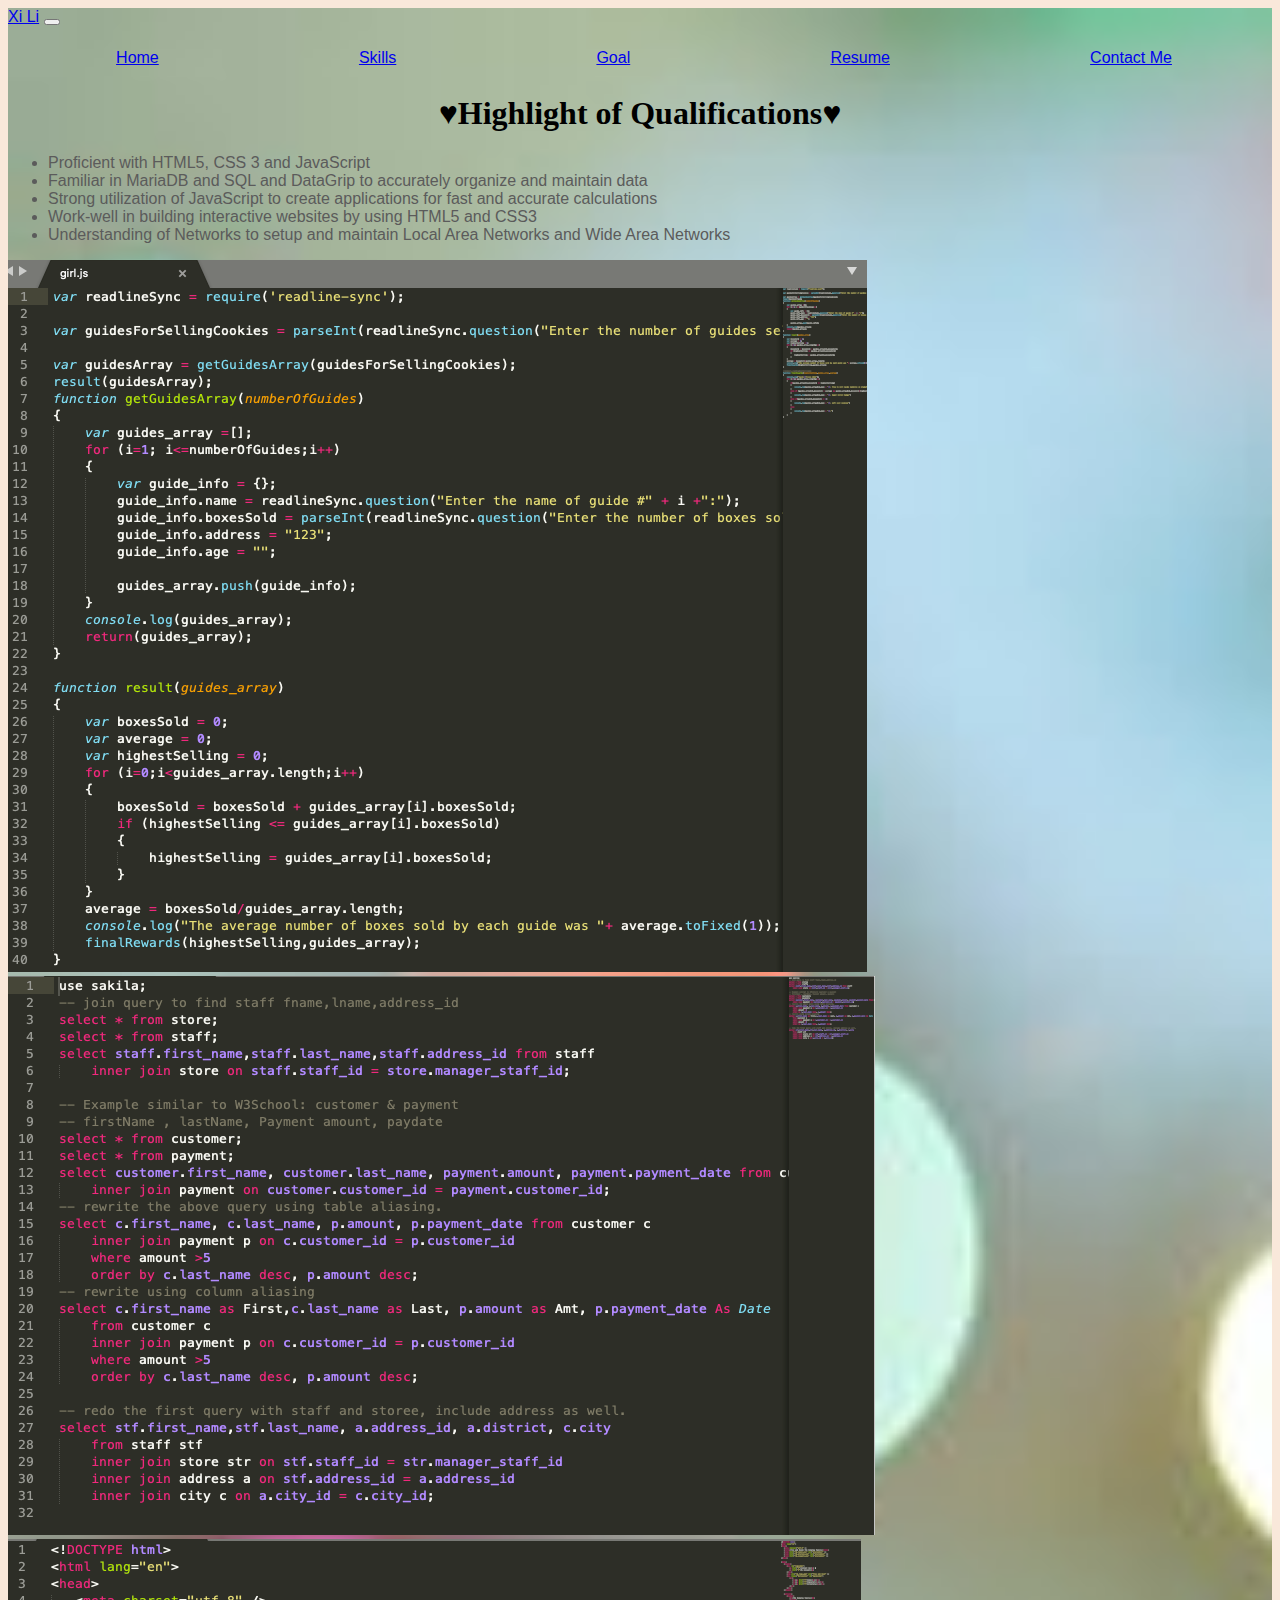
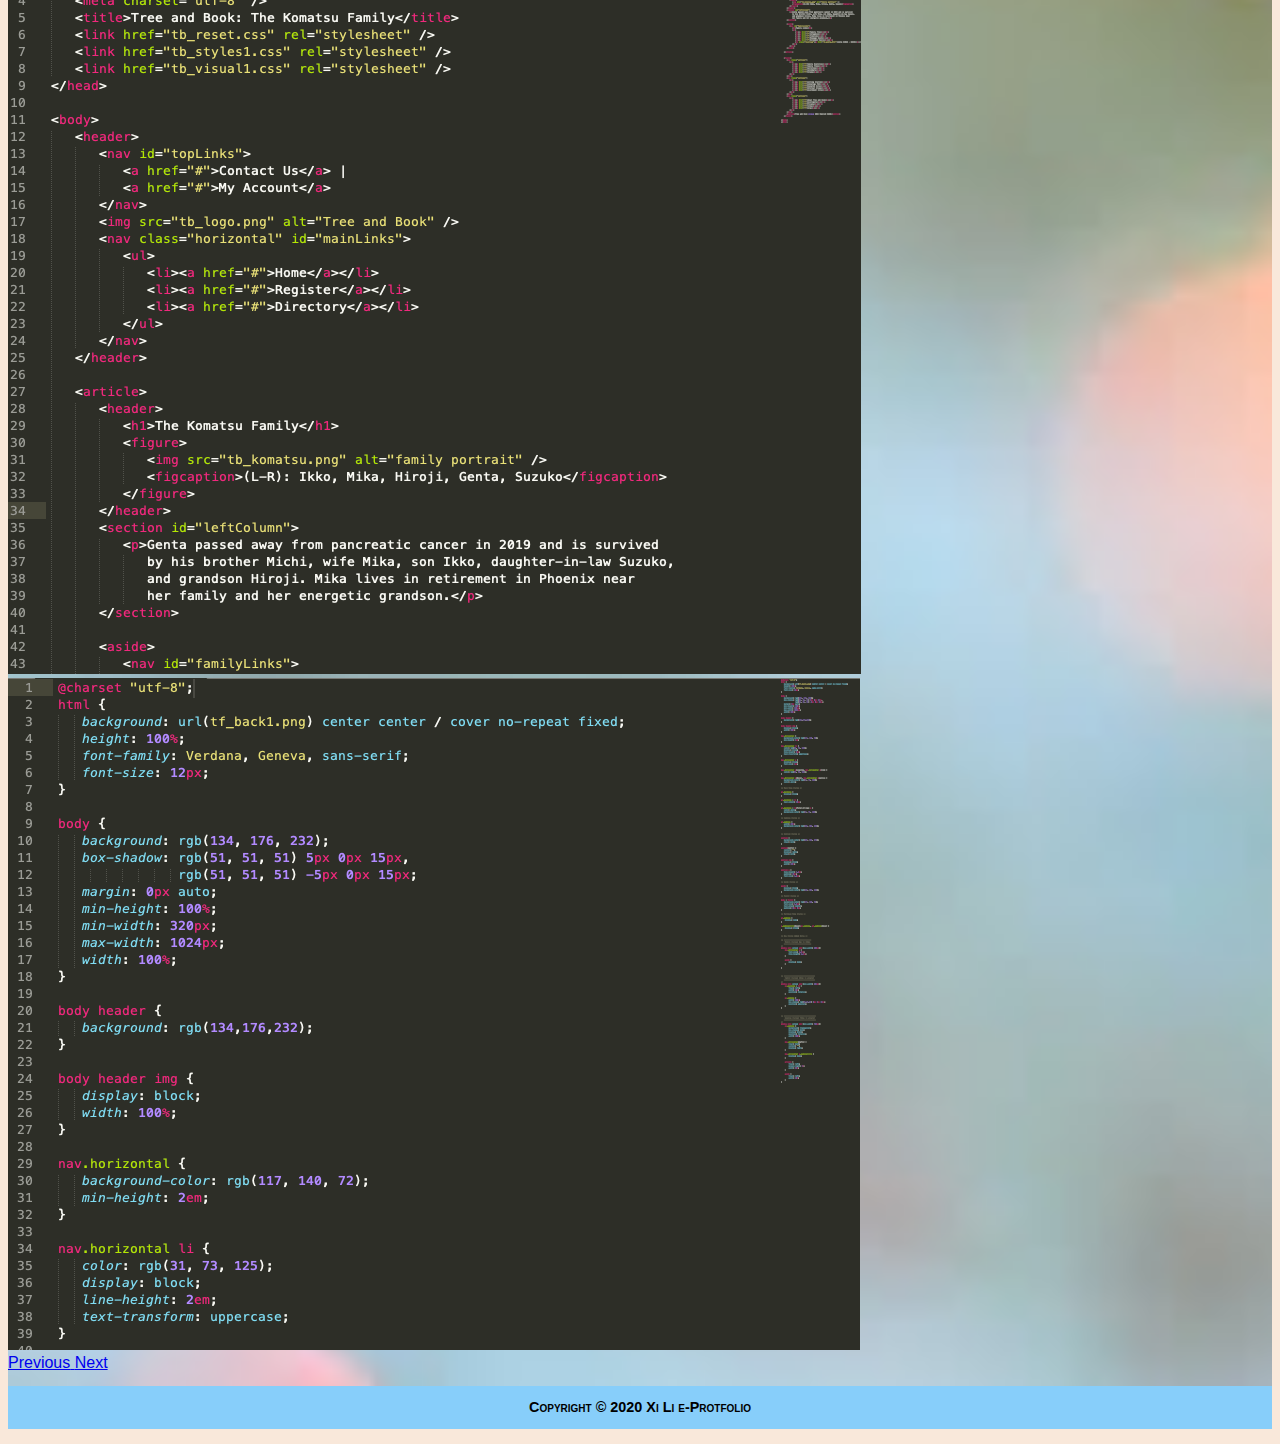
<file: skills.html>
<!DOCTYPE html>
<html lang="en">
<head>
    <!--
        Final Project E-protfolio
        Author: Xi Li
        Fall semester 2020
    -->
    <meta charset="UTF-8">
    <meta name="viewport" content="width=device-width, initial-scale=1.0">
    <title>Xi Li e-Portfolio</title>
    <link href="style.css" rel="stylesheet" />
    <link href="https://cdn.jsdelivr.net/npm/bootstrap@5.0.0-beta1/dist/css/bootstrap.min.css" rel="stylesheet" integrity="sha384-giJF6kkoqNQ00vy+HMDP7azOuL0xtbfIcaT9wjKHr8RbDVddVHyTfAAsrekwKmP1" crossorigin="anonymous">
</head>
<body>
    <div class="container">
        <header>
            <nav class="navbar navbar-expand-lg navbar-light bg-light">
                <div class="container-fluid">
                  <a class="navbar-brand" href="#">Xi Li</a>
                  <button class="navbar-toggler" type="button" data-bs-toggle="collapse" data-bs-target="#navbarText" aria-controls="navbarText" aria-expanded="false" aria-label="Toggle navigation">
                    <span class="navbar-toggler-icon"></span>
                  </button>
                  <div class="collapse navbar-collapse" id="navbarText">
                    <ul class="navbar-nav me-auto mb-2 mb-lg-0">
                      <li class="nav-item">
                        <a class="nav-link" href="index.html">Home</a>
                      </li>
                      <li class="nav-item">
                        <a class="nav-link active" aria-current="page" href="skills.html">Skills</a>
                      </li>
                      <li class="nav-item">
                          <a class="nav-link" href="goal.html">Goal</a>
                        </li>
                      <li class="nav-item">
                          <a class="nav-link" href="resume.html">Resume</a>
                        </li>
                      <li class="nav-item">
                        <a class="nav-link" href="contact.html">Contact Me</a>
                      </li>
                    </ul>
                  </div>
                </div>
              </nav>
        </header>

        <article>
            <h1>
              &hearts;Highlight of Qualifications&hearts;
            </h1>
            <ul>
                <li>Proficient with HTML5, CSS 3 and JavaScript</li>
                <li>Familiar in MariaDB and SQL and DataGrip to accurately organize and maintain data </li>
                <li>Strong utilization of JavaScript to create applications for fast and accurate calculations</li>
                <li>Work-well in building interactive websites by using HTML5 and CSS3 </li>
                <li>Understanding of Networks to setup and maintain Local Area Networks and Wide Area Networks</li>
            </ul>

            <div id="carouselExampleControls" class="carousel slide" data-bs-ride="carousel">
                <div class="carousel-inner">
                    <div class="carousel-item active">
                        <img src="JS.png" class="d-block w-100" alt="...">
                    </div>
                    <div class="carousel-item">
                        <img src="Database.png" class="d-block w-100" alt="...">
                    </div>
                    <div class="carousel-item">
                        <img src="HTML.png" class="d-block w-100" alt="...">
                    </div>
                    <div class="carousel-item">
                        <img src="CSS.png" class="d-block w-100" alt="...">
                    </div>
                </div>
                <a class="carousel-control-prev" href="#carouselExampleControls" role="button" data-bs-slide="prev">
                    <span class="carousel-control-prev-icon" aria-hidden="true"></span>
                    <span class="visually-hidden">Previous</span>
                </a>
                <a class="carousel-control-next" href="#carouselExampleControls" role="button" data-bs-slide="next">
                    <span class="carousel-control-next-icon" aria-hidden="true"></span>
                    <span class="visually-hidden">Next</span>
                </a>
            </div>


            

        </article>

        <footer>
            <p>Copyright &copy; 2020 Xi Li e-Protfolio</p>
        </footer>
    </div>   
    
    <script src="https://cdn.jsdelivr.net/npm/bootstrap@5.0.0-beta1/dist/js/bootstrap.bundle.min.js" integrity="sha384-ygbV9kiqUc6oa4msXn9868pTtWMgiQaeYH7/t7LECLbyPA2x65Kgf80OJFdroafW" crossorigin="anonymous"></script>
</body>
</html>
</file>
<file: style.css>
@charset "utf-8";

html {
	background-color: hsl(27,72%,72%,0.3);
	font-family: 'Segoe UI', Tahoma, Geneva, Verdana, sans-serif;
}

body {
	color: rgb(91,91,91);
	background-color: ivory;
	font-size: 1em;
	background-image: url('background1.jpeg');
	background-repeat: no-repeat;
	background-size: cover;
}

article {
	margin-top: 20px;
}

article.homeArticle {
	display: grid;
	grid-template-columns: 50% 50%;
	grid-template-rows: 100px auto auto auto;
}



h1 {
	color: black;
	font-family: fantasy;
	font-size: 2em;
	text-align: center;
}

nav ul{
	line-height: 2em;
	list-style-type: none;
	padding-left: 8px;
	display: flex;
	flex-flow: row nowrap;
	text-align: center;
}

nav ul li {
	flex: 1 1 auto;
}

nav ul li#initialize_selected {
	color: white;
	background-color:aqua;
}

body > header > nav > ul > li > a {
	display: block;
	width: 100%;
	height: 100%;
	text-align: center;
	color: black;
	text-decoration: none;
}

body > header > nav > ul > li > a:visited {
	color: black;
}

body > header > nav > ul > li > a:hover {
	color: white;
	background-color: #cbe56d;
}

body > header > nav > ul > li > a:active {
	color: white;
	background-color:lightblue;
}

p {
	font-family: 'Lucida Sans', 'Lucida Sans Regular', 'Lucida Grande', 'Lucida Sans Unicode', Geneva, Verdana, sans-serif;
}

aside {
	color:lightskyblue;
	float: left;
}

blockquote {
	font-size: 1em;
	width: 50%;
	font-family: "Lucida Grande", Verdana, sans-serif;
	margin: 100px 20px auto 15px;
	border-radius: 15px;
	background: #ffffff;
	padding:55px;
	float: left; 
} 


#contactDetails {
	text-align: center;
}


footer {
	color: black;
	background-color: lightskyblue;
	font: normal small-caps bold 0.9em/3em Quicksand, Verdana, Genneva, sans-serif;
	text-align: center;
	position: relative;
	top: 0px;
	left: 0px;
	clear: both;
}


article#contactDetails ul {
	list-style-type: none;
}
article#contactDetails ul li:first-of-type {
	list-style-image: url(houseIcon.png);
}  
article#contactDetails ul li:nth-of-type(2) {
	list-style-image: url(phoneIcon.png);
}
article#contactDetails ul li:nth-of-type(3) {
	list-style-image: url(emailIcon.jpg);
}
article#contactDetails ul li:last-of-type {
	list-style-image: url(emailIcon.jpg);
} 


section {
	width: 100%;
	padding: 10px;
	background: #ffffff;
	border-radius: 20px;
	box-shadow: 0 0 20px #999;
	margin-bottom: 20px;
}

section>h2 {
	background: linear-gradient(0.25turn, #3f87a6, #ebf8e1, #f69d3c);
	width:100%;
	border-radius: 20px;
	text-align: center;
	font-size: 3em;
	/* margin: 50px; */
	
}

.photos {
	width: 100%;
	height: auto;
	border-radius: 20px;
}

.image-container {
	padding: 10px;
	border-radius: 20px;
}

blockquote {
	display: flex; 
	flex-direction: column;
}

@media only screen and (max-width: 640px) {

	aside {
		display: none;
	}
 }
</file>
